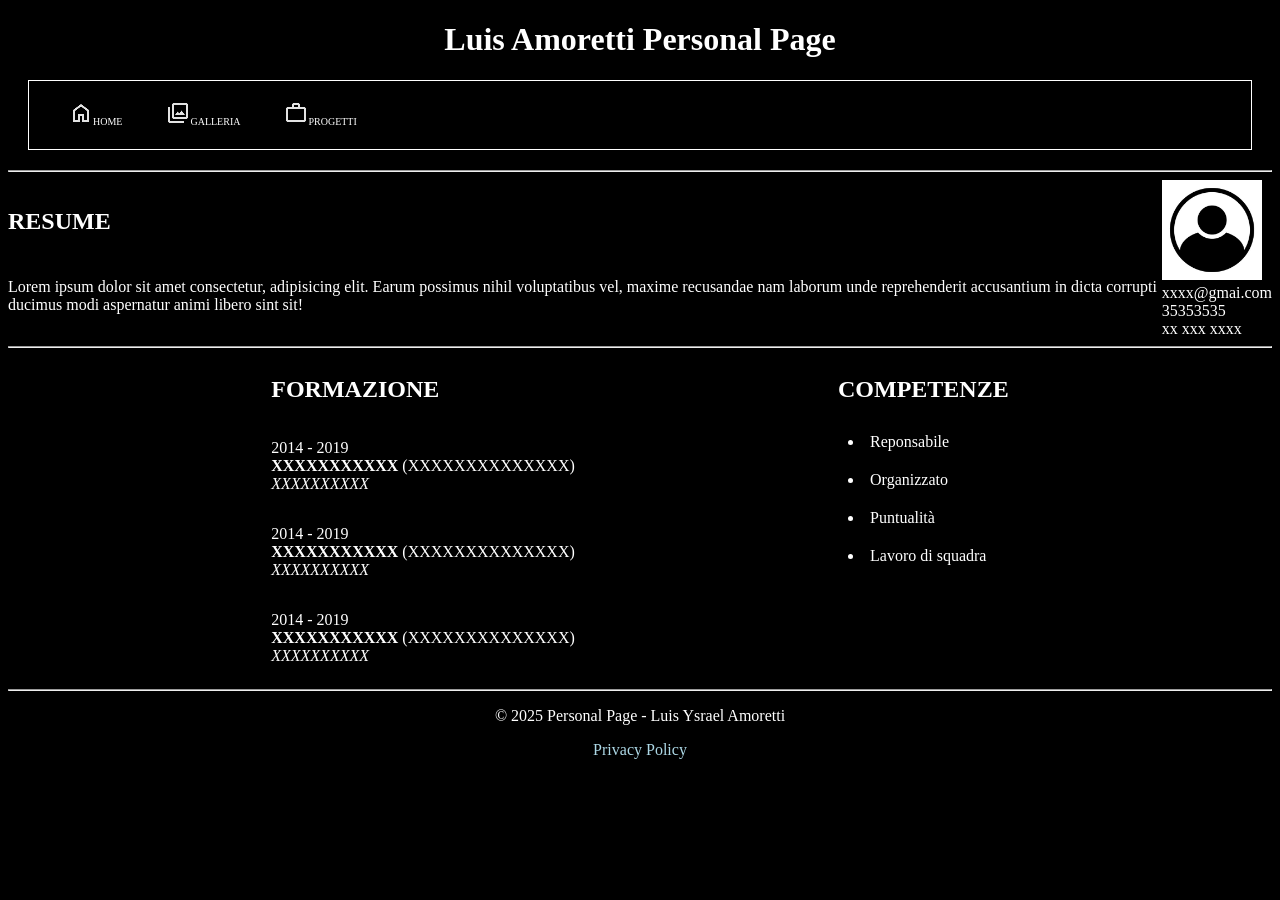
<file: index.html>
<!DOCTYPE html>
<html lang="en">
<head>
    <meta charset="UTF-8">
    <meta name="viewport" content="width=device-width, initial-scale=1.0">
    <title>PERSONAL PAGE</title>
        <link rel="stylesheet" href="styles.css">
</head>
<body>
    <header>
        <h1>Luis Amoretti Personal Page</h1>
        <div class="barre-navigazione">
            <nav>
                <a class="icon-navigazione" href="./index.html"><img src="./assets/home.png" alt="img-home">HOME</a>
                <a class="icon-navigazione" href="./gallery.html"><img src="./assets/gallery.png" alt="img-gallery">GALLERIA</a>
                <a class="icon-navigazione" href="./projects.html"><img src="./assets/proyects.png" alt="img-proyects">PROGETTI</a>
            </nav>
        </div>
    </header>
    <main>
        <hr>
        <div class="content-first-r">
            <div class="content-second-r">
                <div><h2>RESUME</h2></div>
                <div>
                    <p>
                        Lorem ipsum dolor sit amet consectetur, adipisicing elit. Earum possimus nihil voluptatibus vel, maxime recusandae nam laborum unde reprehenderit accusantium in dicta corrupti ducimus modi aspernatur animi libero sint sit!
                    </p>
                </div>
            </div>
            <div class="content-second-r">
                <div><img class="img-user" src="./assets/user.jpg" alt="user-img"></div>
                <div>xxxx@gmai.com</div>
                <div>35353535</div>
                <div>xx xxx xxxx</div>
            </div>
        </div>
        <hr>
        <div class="content-first-fc">
            <div class="content-second-fc">
                <div><h2>FORMAZIONE</h2></div>
                <div>
                    <p>
                        2014 - 2019<br> 
                        <strong>XXXXXXXXXXX</strong> 
                        (XXXXXXXXXXXXXX)<br>
                        <i>XXXXXXXXXX</i>
                    </p>
                </div>
                <div>
                    <p>
                        2014 - 2019<br> 
                        <strong>XXXXXXXXXXX</strong> 
                        (XXXXXXXXXXXXXX)<br>
                        <i>XXXXXXXXXX</i>
                    </p>
                </div>
                <div>
                    <p>
                        2014 - 2019<br> 
                        <strong>XXXXXXXXXXX</strong> 
                        (XXXXXXXXXXXXXX)<br>
                        <i>XXXXXXXXXX</i>
                    </p>
                </div>
            </div>
            <div class="content-second-fc">
                <div><h2>COMPETENZE</h2></div>
                <div><li>Reponsabile</li></div>
                <div><li>Organizzato</li></div>
                <div><li>Puntualità</li></div>
                <div><li>Lavoro di squadra</li></div>
            </div>
        </div>
    </main>
    <hr>
    <footer>
        <p>&copy; 2025 Personal Page - Luis Ysrael Amoretti</p>
        <p><a href="#" style="color: lightblue;">Privacy Policy</a></p>
    </footer>
</body>
</html>
</file>
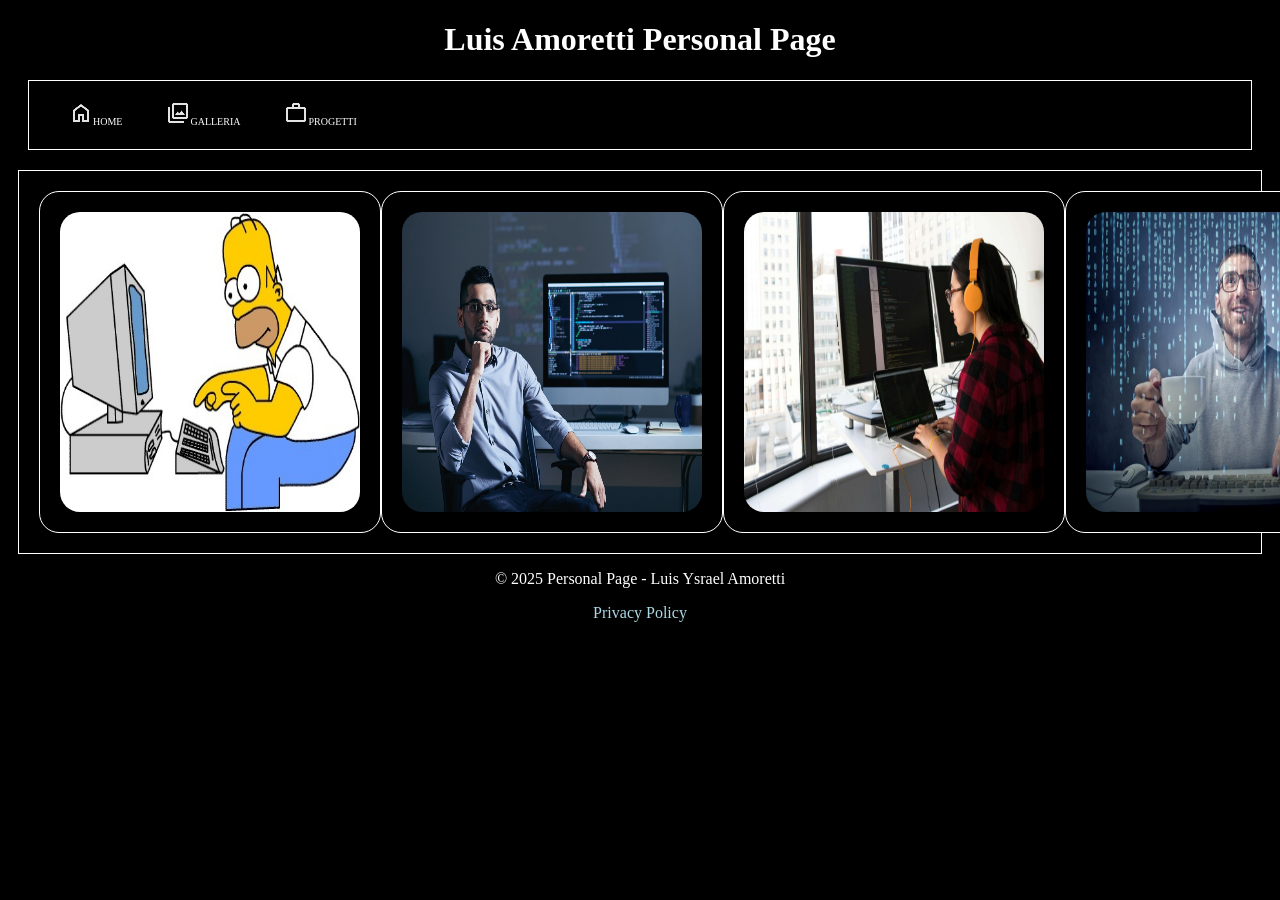
<file: gallery.html>
<!DOCTYPE html>
<html lang="en">
<head>
    <meta charset="UTF-8">
    <meta name="viewport" content="width=device-width, initial-scale=1.0">
    <title>GALLERY</title>
    <link rel="stylesheet" href="styles.css">
</head>
<body>
    <header>
        <h1>Luis Amoretti Personal Page</h1>
        <div class="barre-navigazione">
            <nav>
                <a class="icon-navigazione" href="./index.html"><img src="./assets/home.png" alt="img-home">HOME</a>
                <a class="icon-navigazione" href="./gallery.html"><img src="./assets/gallery.png" alt="img-gallery">GALLERIA</a>
                <a class="icon-navigazione" href="./projects.html"><img src="./assets/proyects.png" alt="img-proyects">PROGETTI</a>
            </nav>
        </div>
    </header>
    <main>
        <div class="content-img">
            <div class="content-img02"><img class="img" src="./assets/img01.jpg" alt="img01"></div>
            <div class="content-img02"><img class="img" src="./assets/img02.jpg" alt="img02"></div>
            <div class="content-img02"><img class="img" src="./assets/img03.jpg" alt="img03"></div>
            <div class="content-img02"><img class="img" src="./assets/img04.jpg" alt="img04"></div>
        </div>
    </main>
    <footer>
        <p>&copy; 2025 Personal Page - Luis Ysrael Amoretti</p>
        <p><a href="#" style="color: lightblue;">Privacy Policy</a></p>
    </footer>
</body>
</html>
</file>
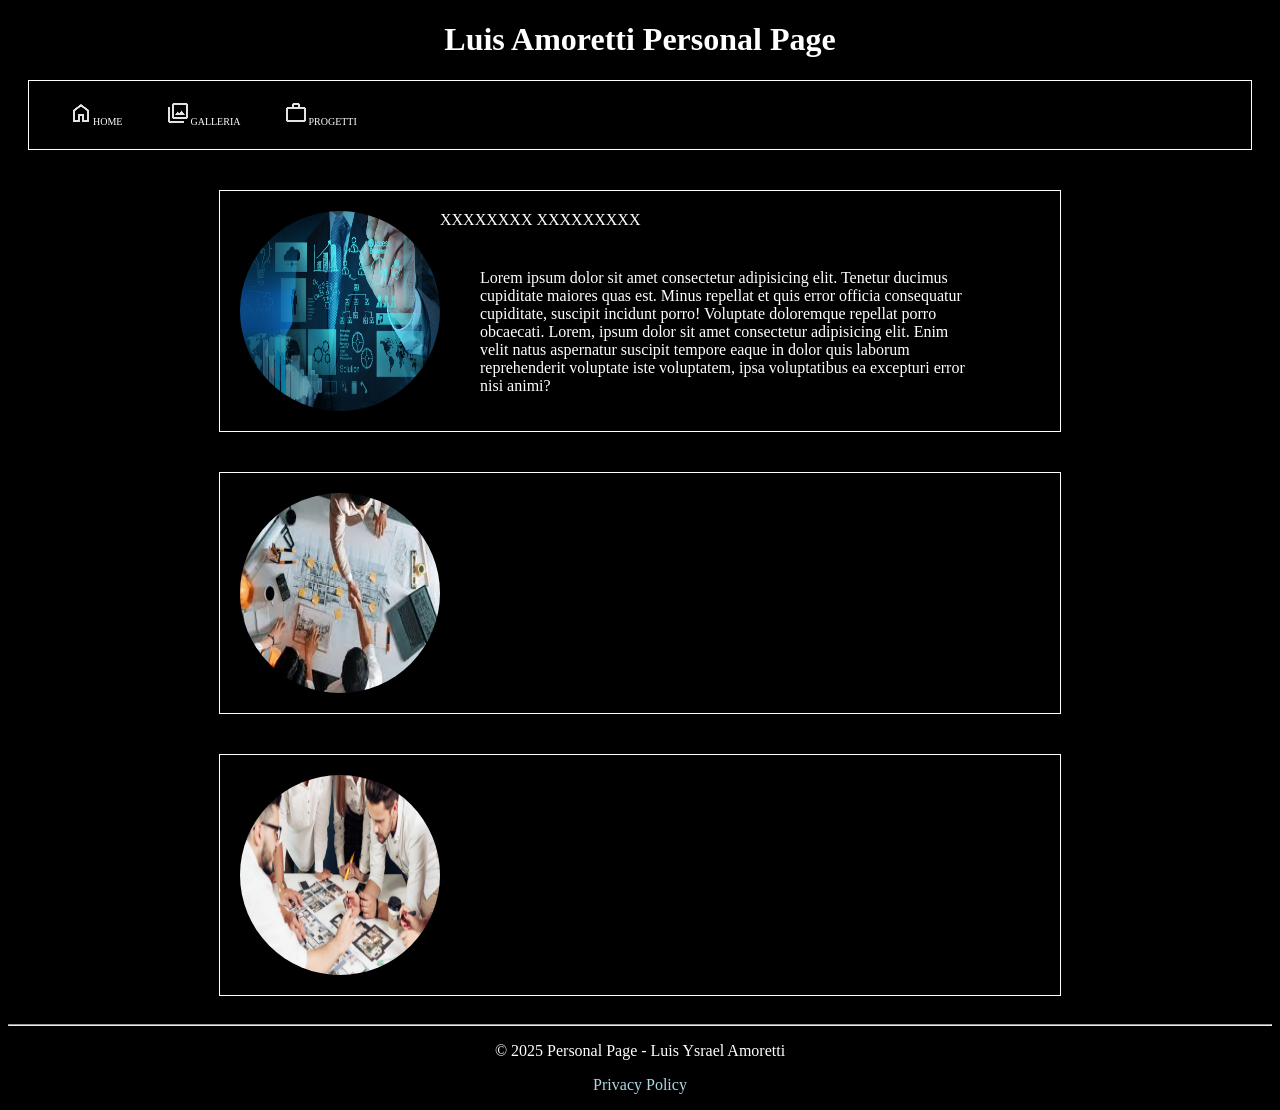
<file: projects.html>
<!DOCTYPE html>
<html lang="en">
<head>
    <meta charset="UTF-8">
    <meta name="viewport" content="width=device-width, initial-scale=1.0">
    <title>PROJECTS</title>
    <link rel="stylesheet" href="styles.css">
</head>
<body>
    <header>
        <h1>Luis Amoretti Personal Page</h1>
        <div class="barre-navigazione">
            <nav>
                <a class="icon-navigazione" href="./index.html"><img src="./assets/home.png" alt="img-home">HOME</a>
                <a class="icon-navigazione" href="./gallery.html"><img src="./assets/gallery.png" alt="img-gallery">GALLERIA</a>
                <a class="icon-navigazione" href="./projects.html"><img src="./assets/proyects.png" alt="img-proyects">PROGETTI</a>
            </nav>
        </div>
    </header>
    <main>
        <div class="content-prime">
        <div class="parent-proyect">
            <div class="child-proyect">
                <div class="img-proyect-content"><img class="img-proyect" src="./assets/img-proyect01.jpg" alt="img-proyect01"></div>
                <div class="content-text-title">XXXXXXXX XXXXXXXXX
                    <div class="content-text">
                        Lorem ipsum dolor sit amet consectetur adipisicing elit. Tenetur ducimus cupiditate maiores quas est. Minus repellat et quis error officia consequatur cupiditate, suscipit incidunt porro! Voluptate doloremque repellat porro obcaecati.
                        Lorem, ipsum dolor sit amet consectetur adipisicing elit. Enim velit natus aspernatur suscipit tempore eaque in dolor quis laborum reprehenderit voluptate iste voluptatem, ipsa voluptatibus ea excepturi error nisi animi?
                    </div>
                </div>
            </div>
        </div>
        <div class="parent-proyect">
            <div class="child-proyect">
                <div class="img-proyect-content"><img class="img-proyect" src="./assets/img-proyect02.jpg" alt="img-proyect02"></div>
                <div class="content-text"></div>
            </div>
        </div>
        <div class="parent-proyect">
            <div class="child-proyect">
                <div class="img-proyect-content"><img class="img-proyect" src="./assets/img-proyect03.jpg" alt="img-proyect03"></div>
                <div class="content-text"></div>
            </div>
        </div>
        </div>
    </main>
    <footer>  
        <hr>  
        <p>&copy; 2025 Personal Page - Luis Ysrael Amoretti</p>
        <p><a href="#" style="color: lightblue;">Privacy Policy</a></p>
    </footer>
</body>
</html>
</file>
<file: styles.css>
*{
    color: white;
    background-color: black;
}
footer{
    text-align: center;
}
.barre-navigazione{
    border: solid 1px;
    justify-items: center;
    padding: 20px;
    margin: 20px;
}
.icon-navigazione{
    margin: 0;
    padding: 20px;
    font-size: 10px;
}
a{
    margin: 60px;
    text-decoration: none;
}
h1 {
    text-align: center;
}
li{
    padding: 10px;
}
/*========================================*/
.content-first-fc{
    display: flex;
    height: auto;
    justify-content: space-evenly;
}
.content-second-fc{
    display: flex;
    flex-direction: column;
}
/*========================================*/
.content-first-r{
    display: flex;
    height: auto;
    justify-content: space-evenly;
}
.content-second-r{
    justify-content: space-evenly;
    display: flex;
    flex-direction: column;

}
/*========================================*/
.img-user{
    width: 100px;
    height: 100px;
}
/*========================================*/
/*========================================*/
/*========================================*/
/*========================================*/
.img-proyect{
    width: 200px;
    height: 200px;
    border-radius: 400px;
}
/*========================================*/
.content-prime{
    display: flex;
    flex-direction: column;
    align-items: center;
}
/*========================================*/
.parent-proyect{
    display: flex;
    border: solid 1px;
    height: 200px;
    width: 800px;
    margin: 20px;
    padding: 20px;
}
/*========================================*/
.child-proyect{
    display: flex;
    height: 200px;
    width: 200px;
    flex-direction: row;
}
.content-text{
    width: 500px;
    margin: 20px;
    padding: 20px;
}
/*========================================*/
/*========================================*/
/*========================================*/
/*========================================*/
.content-img{
    padding: 20px;
    margin: 10px;
    border: solid 1px;
    display: flex;
    flex-direction: row;
    justify-content: space-between;
}
.content-img02{
    border-radius: 20px;
    padding: 20px;
    border: solid 1px;
    display: flex;
}
.img{
    border-radius: 20px;
    width: 300px;
    height: 300px;
}
</file>
